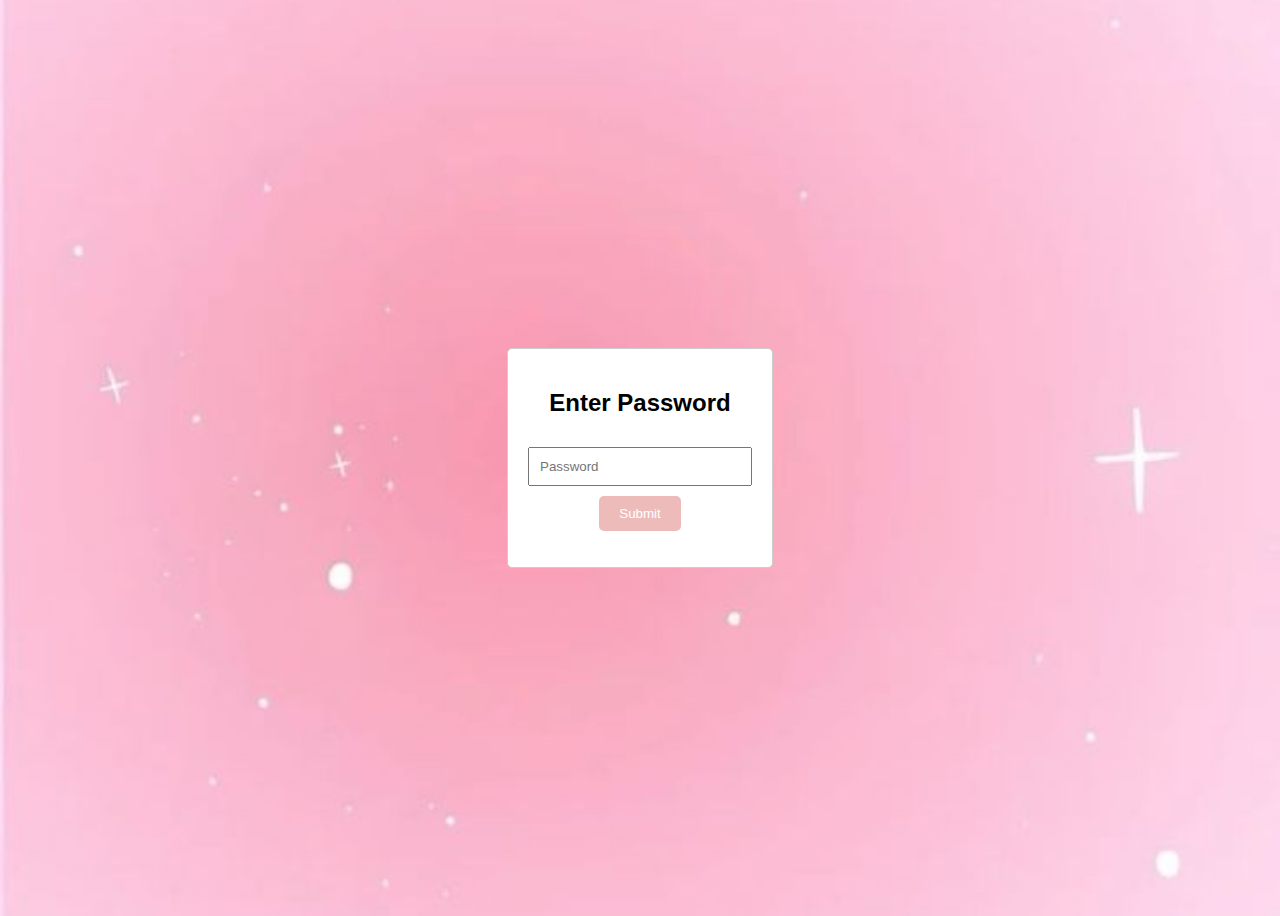
<file: index.html>
<!DOCTYPE html>
<html lang="en">
<head>
    <meta charset="UTF-8">
    <meta name="viewport" content="width=device-width, initial-scale=1.0">
    <title>Password Protected Page</title>
    <style>
        body {
            font-family: Arial, sans-serif;
            display: flex;
            justify-content: center;
            align-items: center;
            height: 100vh;
            background-image: url('imgs/bg.jpg'); 
            background-size: cover; 
            background-position: center; 
        }
        .container {
            text-align: center;
            padding: 20px;
            border: 1px solid #ccc;
            border-radius: 5px;
            background-color: #fff;
        }
        input[type="password"] {
            padding: 10px;
            margin: 10px 0;
            width: 200px;
        }
        button {
            padding: 10px 20px;
            background-color: #eebbbb;
            color: white;
            border: none;
            border-radius: 5px;
            cursor: pointer;
        }
        button:hover {
            background-color: rgb(212, 159, 214);
        }
    </style>
</head>
<body>
    <div class="container">
        <h2>Enter Password</h2>
        <input type="password" id="password" placeholder="Password">
        <br>
        <button onclick="verifyPassword()">Submit</button>
        <p id="message" style="color: red;"></p>
    </div>

    <script>
        function verifyPassword() {
            const password = document.getElementById('password').value;
            const correctPassword = 'Miguel'; 

            if (password === correctPassword) {
                window.location.href = 'home.html'; 
            } else {
                document.getElementById('message').innerText = 'Incorrect password. Please try again.';
            }
        }
    </script>
</body>
</html>
</file>
